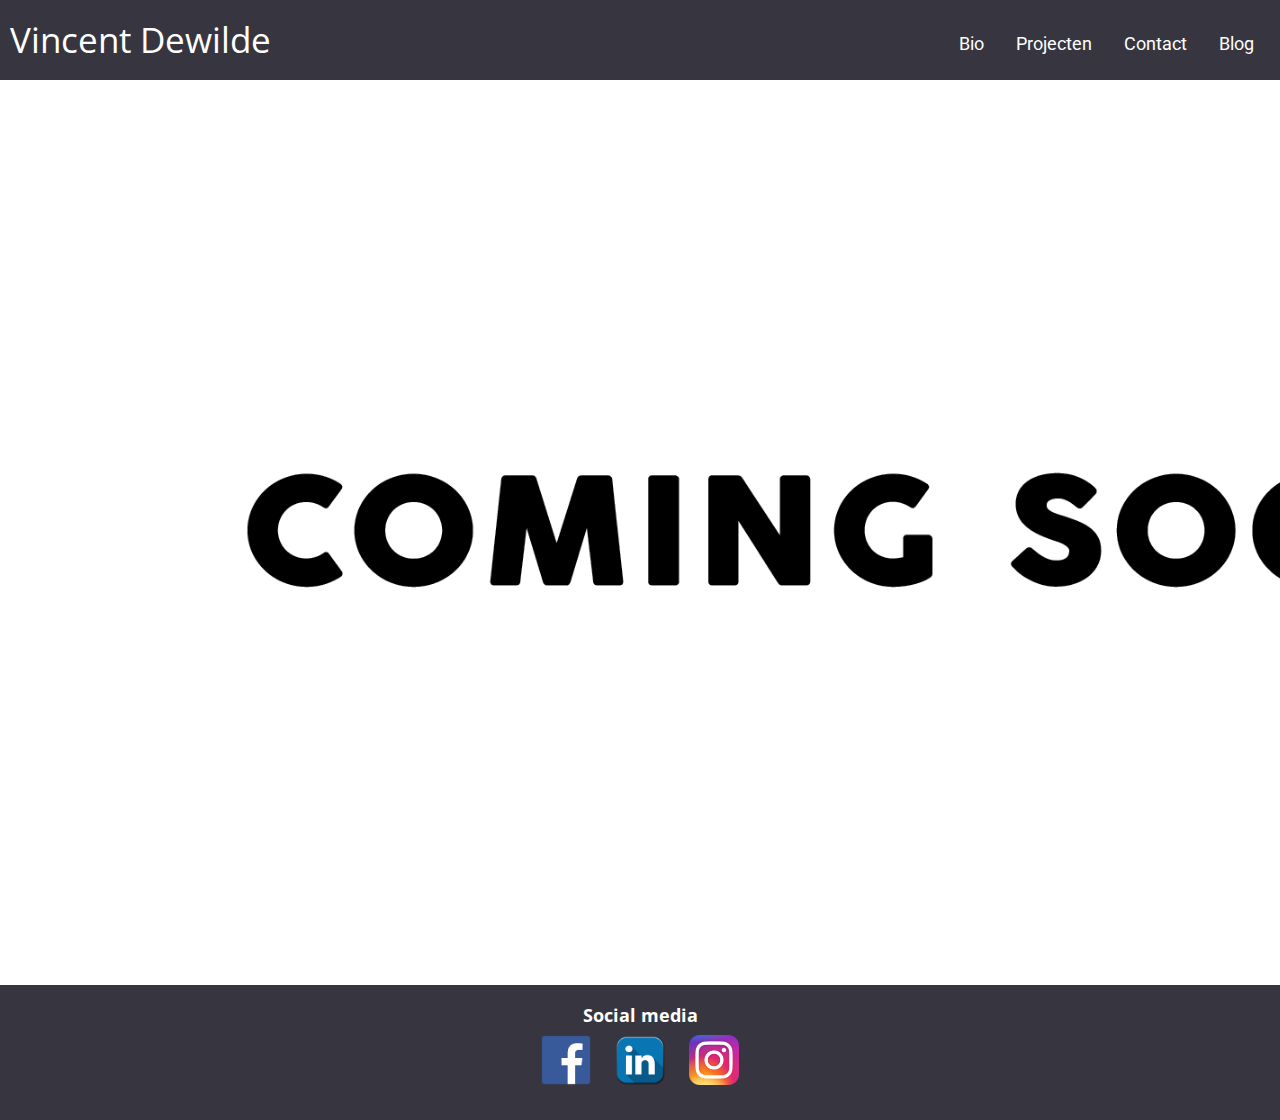
<file: blog.html>
<!DOCTYPE html>
<html lang="en">
  <head>
    <meta charset="UTF-8" />
    <meta name="viewport" content="width=device-width, initial-scale=1.0" />
    <meta http-equiv="X-UA-Compatible" content="ie=edge" />
    <link rel="stylesheet" href="./styles/normalize.css" />
    <link rel="stylesheet" href="./styles/stylesheet.css" />
    <link
      href="https://fonts.googleapis.com/css?family=Open+Sans|Roboto"
      rel="stylesheet"
    />
    <title>Vincent Dewilde</title>
  </head>
  <body>
    <header class="header">
      <a href="./home.html" class="home">Vincent Dewilde</a>
      <nav>
        <ul>
          <li><a href="./blog.html">Blog</a></li>
          <li><a href="./contact.html">Contact</a></li>
          <li><a href="./projecten.html">Projecten</a></li>
          <li><a href="./bio.html">Bio</a></li>
        </ul>
      </nav>
    </header>
    <main>
        <img id="soon" src="./images/coming soon.gif" alt="gif coming soon">
    </main>
    <footer>  
        <h3>Social media</h3>
        <ul class="footer">
        <li>
            <a href="https://www.facebook.com/vincent.dewilde.58"
            ><img src="./images/facebook-icon.png" alt="facebook icon"
            /></a>
        </li>
        <li>
            <a href="https://www.google.be"
            ><img src="./images/linkedin-icon.png" alt="linkedin icon"
            /></a>
        </li>
        <li>
            <a href="https://www.instagram.com/vincent_dewilde/"
            ><img src="./images/instagram-icon.png" alt="instagram icon"
            /></a>
        </li>
        </ul>
    </footer>
    </body>
</html>
</file>
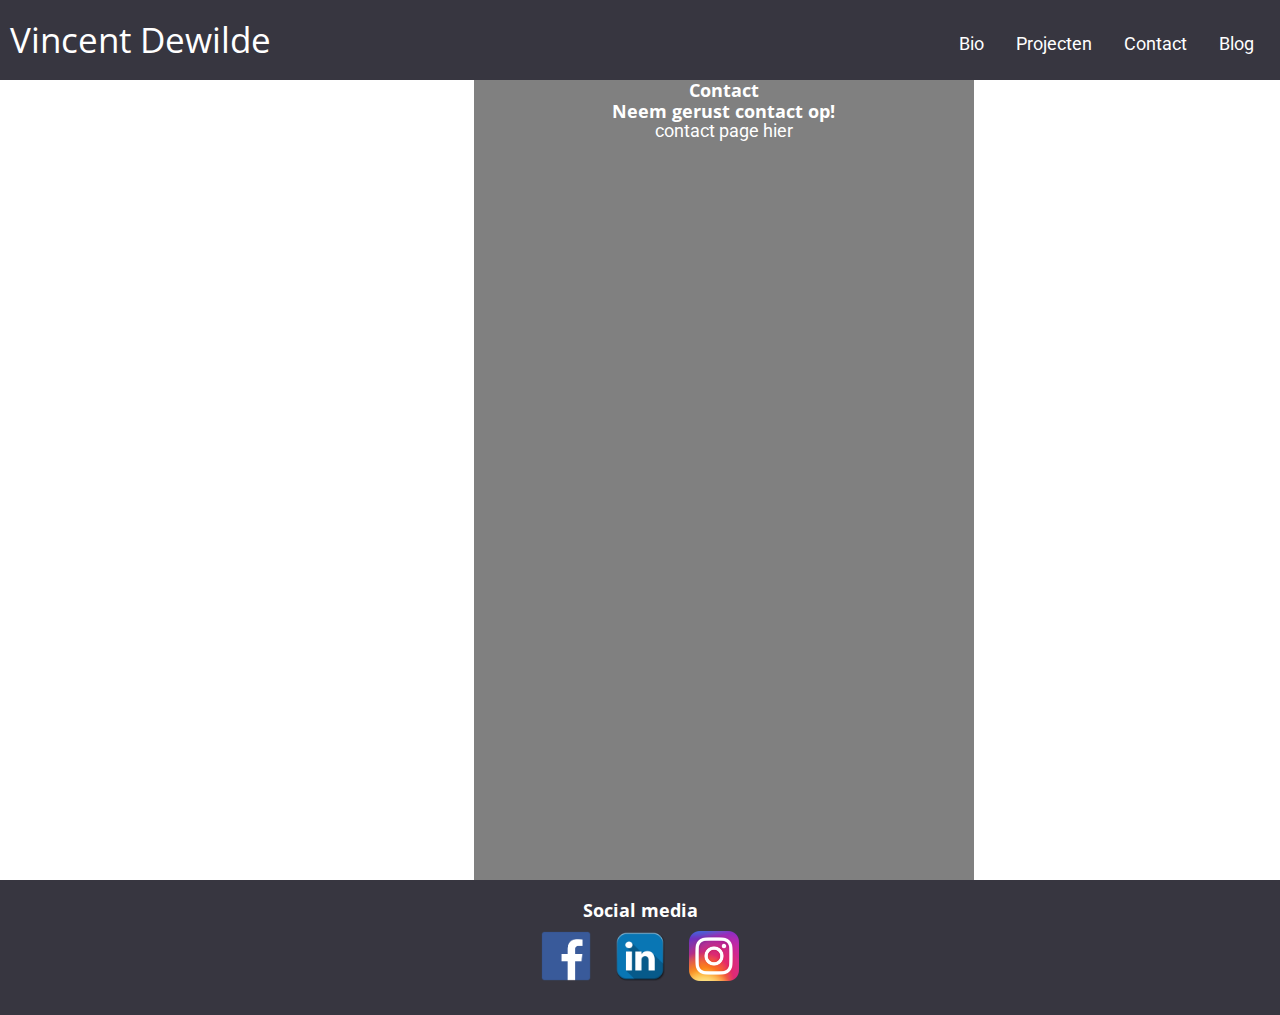
<file: contact.html>
<!DOCTYPE html>
<html lang="en">
  <head>
    <meta charset="UTF-8" />
    <meta name="viewport" content="width=device-width, initial-scale=1.0" />
    <meta http-equiv="X-UA-Compatible" content="ie=edge" />
    <link rel="stylesheet" href="./styles/normalize.css" />
    <link rel="stylesheet" href="./styles/stylesheet.css" />
    <link
      href="https://fonts.googleapis.com/css?family=Open+Sans|Roboto"
      rel="stylesheet"
    />
    <title>Vincent Dewilde</title>
  </head>
  <body>
    <header class="header">
      <a href="./home.html" class="home">Vincent Dewilde</a>
      <nav>
        <ul>
          <li><a href="./blog.html">Blog</a></li>
          <li><a href="./contact.html">Contact</a></li>
          <li><a href="./projecten.html">Projecten</a></li>
          <li><a href="./bio.html">Bio</a></li>
        </ul>
      </nav>
    </header>
    <main>
      <section class="contact">
          <h2>Contact</h2>
          <h3>Neem gerust contact op!</h3>
          <p>contact page hier</p>
      </section>
      
    </main>
    <footer>  
        <h3>Social media</h3>
        <ul class="footer">
        <li>
            <a href="https://www.facebook.com/vincent.dewilde.58"
            ><img src="./images/facebook-icon.png" alt="facebook icon"
            /></a>
        </li>
        <li>
            <a href="https://www.google.be"
            ><img src="./images/linkedin-icon.png" alt="linkedin icon"
            /></a>
        </li>
        <li>
            <a href="https://www.instagram.com/vincent_dewilde/"
            ><img src="./images/instagram-icon.png" alt="instagram icon"
            /></a>
        </li>
        </ul>
    </footer>
    </body>
</html>
</file>
<file: styles/stylesheet.css>
* {
  margin: 0;
  font-family: 'Roboto';
  font-size: 18px;
}

h1, h2, h3{
  font-family:"Open Sans";
}

.home  {
  margin: 0;
  float: left;
  color: white;
  text-decoration: none;
  font-family: "Open Sans";
  font-size: 35px;
}

header {
  background-color:#373640;
  height: 60px;
  padding-top: 20px;
  padding-left: 10px;
  padding-right: 10px;
  position: sticky;
}

.header header nav {
  text-align: right;
}

.header header nav ul li {
  list-style: none;
  
}

.header ul {
  list-style-type: none;
  margin: 0;
  padding: 0;
  overflow: hidden;
  background-color: #373640;
}

.header li {
  float: right;
}

.header li a {
  display: block;
  color: white;
  text-align: center;
  padding: 14px 16px;
  text-decoration: none;
  font-size: 18px;
}

.header li a:hover {
  background-color: #b6f7c1;
  color: #373640;
}


.heroimg {
  height: 91.5vh;
  text-align: center;
  /**deze afbeelding verandert nog**/
  background-image: url(../images/desktop.png);
}

.heroimg h2{
  font-size: 100px;
}

.heroimg a{
  background-color: transparent;
  font-size: 35px;
  border: 2px black solid;
  border-radius: 10px;
  position: absolute;
  top: 85%;
  left: 45%;
  color: black;
  text-decoration: none;
}

#video {
  text-align: center;
  height: 100vh;
  background-color: #cfd7df;
}

#video video{
  height: 95vh;
  padding-top: 25px;
}

.hobby h2, .motivatie h2, .geschiedenis h2, .skill h2{
  font-size: 40px;
  margin-bottom: 18px;
}

.skill img{
  height: 120px;
  width: 120px;
  padding-top: 20px;
}

.skill li{
list-style: none;
}

#soon{
  height: 100vh;
}

.me, .hobby, .motivatie, .geschiedenis, .skill{
  text-align: justify;
  margin: 8% 20% 8% 20%;
}

.talen li{
  height: 170px;
  width: 170px;
  display: inline-block;
  text-align: center;
  padding: 10px;
  margin: 10px;
  font-weight: bold;
  font-size: 20px;
}

.contact{
  height: 800px;
  width: 500px;
  text-align: center;
  background-color: gray;
  color: white;
  margin: 0 37%;
}


footer{
  background-color: #373640;
  text-align: center;
  color: white;
  padding: 20px 0px;
}

footer ul{
  padding-left:0;
}

footer li{
  list-style: none;
  display: inline-block;
  left:0;
}

.footer img{
  height: 50px;
  width: 50px;
  padding: 10px;
}
</file>
